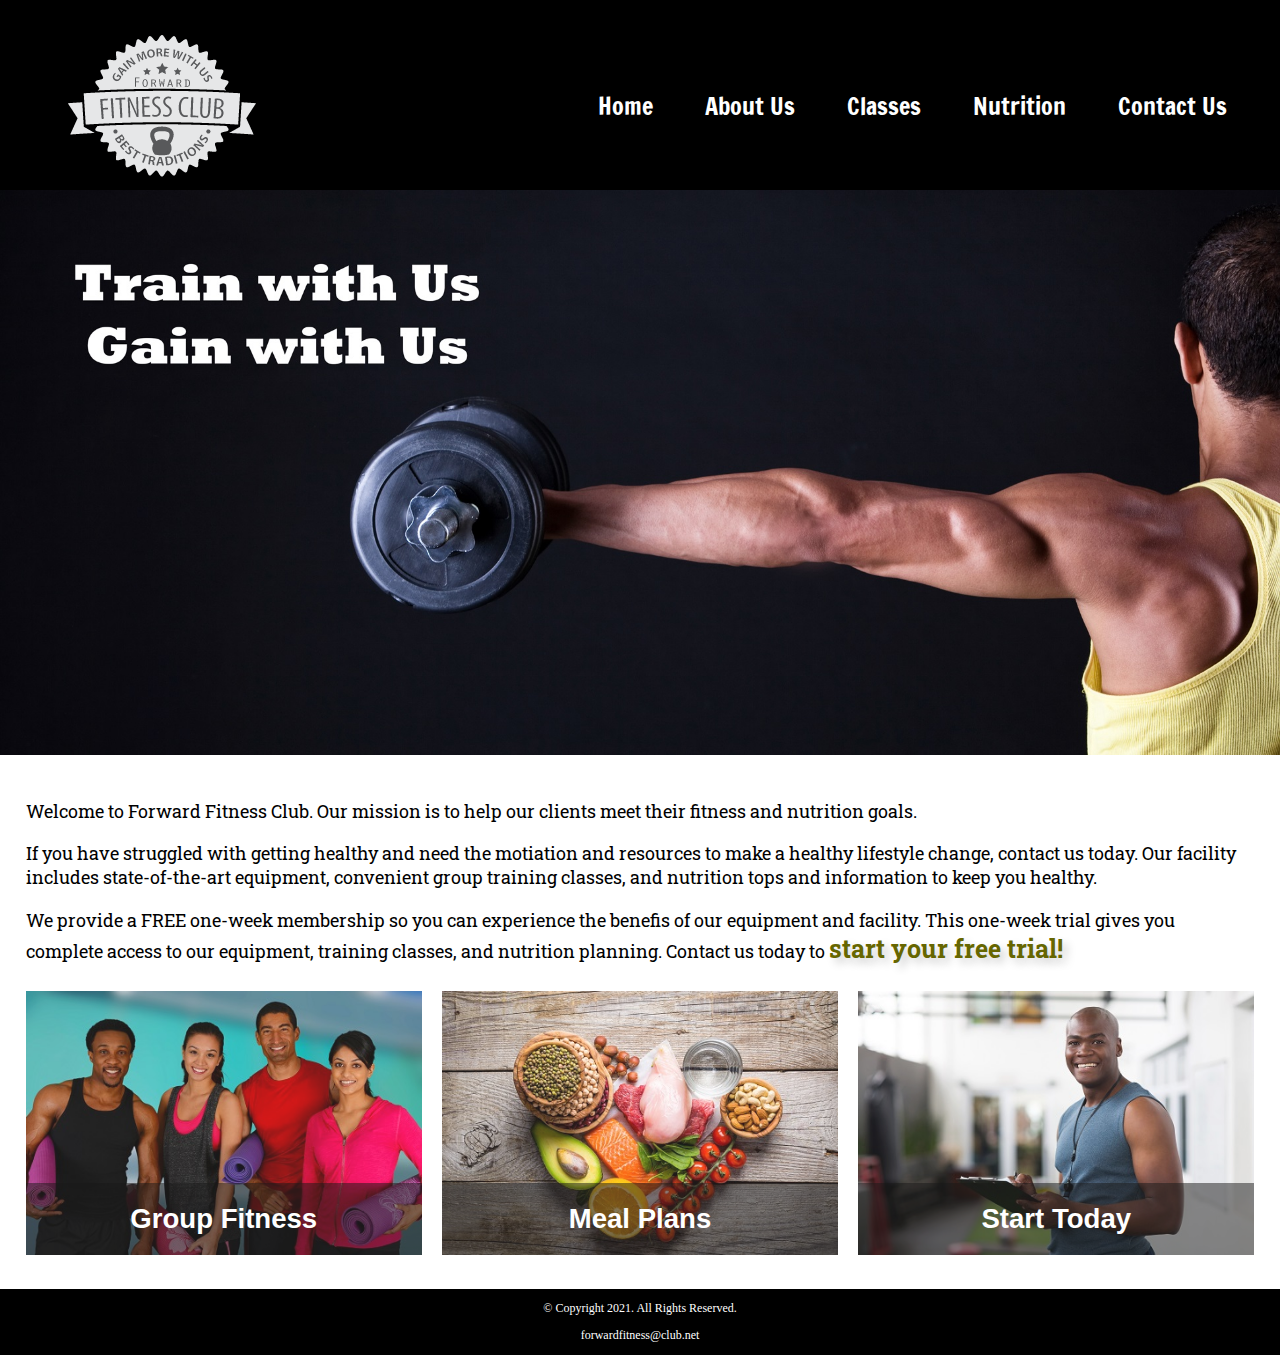
<file: index.html>
<!DOCTYPE html>
<!-- This Website template was created by: Lucas Frais -->
<html lang="en">
<head>
	<title>Davis Moore</title>
	<meta charset="utf-8">
	<link rel="stylesheet" href="css/styles.css">
	<meta name="viewport" content="width=device-width, initial-scale=1">
	<link href="https://fonts.googleapis.com/css2?family=Francois+One&family=Roboto+Slab:wght@100..900&display=swap" rel="stylesheet">
	<link rel="shortcut icon" href="images/favicon.ico">
	<link rel="icon" type="image/png" sizes="32x32" href="images/favicon-32.png">
	<link rel="apple-touch-icon" sizes="180x180" href="images/apple-touch-icon.png">
	<link rel="icon" sizes="192x192" href="images/android-chrome-192.png">
</head>
<body>

	<div id="container">

		<!-- Mobile Nav -->
		<nav class="mobile-nav">
			<div id="menu-links">
				<a href="index.html">Home</a>
				<a href="about.html">About Us</a>
				<a href="classes.html">Classes</a>
				<a href="nutrition.html">Nutrition</a>
				<a href="contact.html">Contact Us</a>
			</div>
			<a class="menu-icon" onclick="hamburger()">
				<div>&#9776;</div>
			</a>
		</nav>

		<!-- Use the header are for the website name or logo -->
		<header id="ffc-logo">
			<a href="index.html"><img src="images/forward-fitness-logo.png" alt="Forward Fitness Club logo"></a>
		</header>
		
		<!-- Tablet, Desktop Nav -->
		<nav class="tablet-desktop">
			<ul>
				<li><a href="index.html">Home</a></li>
				<li><a href="about.html">About Us</a></li>
				<li><a href="classes.html">Classes</a></li>
				<li><a href="nutrition.html">Nutrition</a></li>
				<li><a href="contact.html">Contact Us</a></li>
			</ul>
		</nav>
		
		<!-- Hero Image -->
		<div id="hero" class="tablet-desktop">
			<img src="images/hero-image.jpg" alt="left arm extended holding a weight">
		</div>
		
		<!-- Use the main area to add the main content of the webpage -->
		<main>

			<div class="mobile">

				<p>Welcome to Forward Fitness Club. Our mission is to help our clients meet their fitness and nutrition goals.</p>

				<h3>FREE One-Week Trial Membership!</h3>
				<p>Call Us Today to Get Started</p>
				<p class="tel-link"><a href="tel:8145559608">(814) 555-9608</a></p>

				<h4>Fitness Club Hours:</h4>
				<ul class="hours">
					<li>Mon-Thu: 6:00am-6:00pm</li>
					<li>Friday: 6:00am-4:00pm</li>
					<li>Saturday: 8:00am-6:00pm</li>
					<li>Sunday: Closed</li>
				</ul>

			</div>
		
			<div class="tablet-desktop">
		
				<p>Welcome to Forward Fitness Club. Our mission is to help our clients meet their fitness and nutrition goals.</p>
				
				<p>If you have struggled with getting healthy and need the motiation and resources to make a healthy lifestyle change, contact us today. Our facility includes state-of-the-art equipment, convenient group training classes, and nutrition tops and information to keep you healthy.</p>
				
				<p>We provide a FREE one-week membership so you can experience the benefis of our equipment and facility. This one-week trial gives you complete access to our equipment, training classes, and nutrition planning. Contact us today to <span class="action">start your free trial!</span></p>
			
			</div>

			<div class="grid">

				<figure class="frame">
					<a href="classes.html"><img src="images/fitness-group.jpg" alt="group of fitness people"></a>
					<figcaption class="pic-text">Group Fitness</figcaption>
				</figure>

				<figure class="frame">
					<a href="nutrition.html"><img src="images/food-heart.jpg" alt="healhy food in the shape of a heart"></a>
					<figcaption class="pic-text">Meal Plans</figcaption>
				</figure>

				<figure class="frame">
					<a href="contact.html"><img src="images/personal-trainer.jpg" alt="personal trainer with a clipboard"></a>
					<figcaption class="pic-text">Start Today</figcaption>
				</figure>

			</div>
			
		</main>
		
		<!-- Use the footer area to add webpage footer content -->
		<footer>
			<p>&copy; Copyright 2021. All Rights Reserved.</p>
			<p><a href="mailto:forwardfitness@club.net">forwardfitness@club.net</a></p>
		</footer>
	
	</div>

	<script src="scripts\script.js"></script>
	
</body>
</html>
</file>
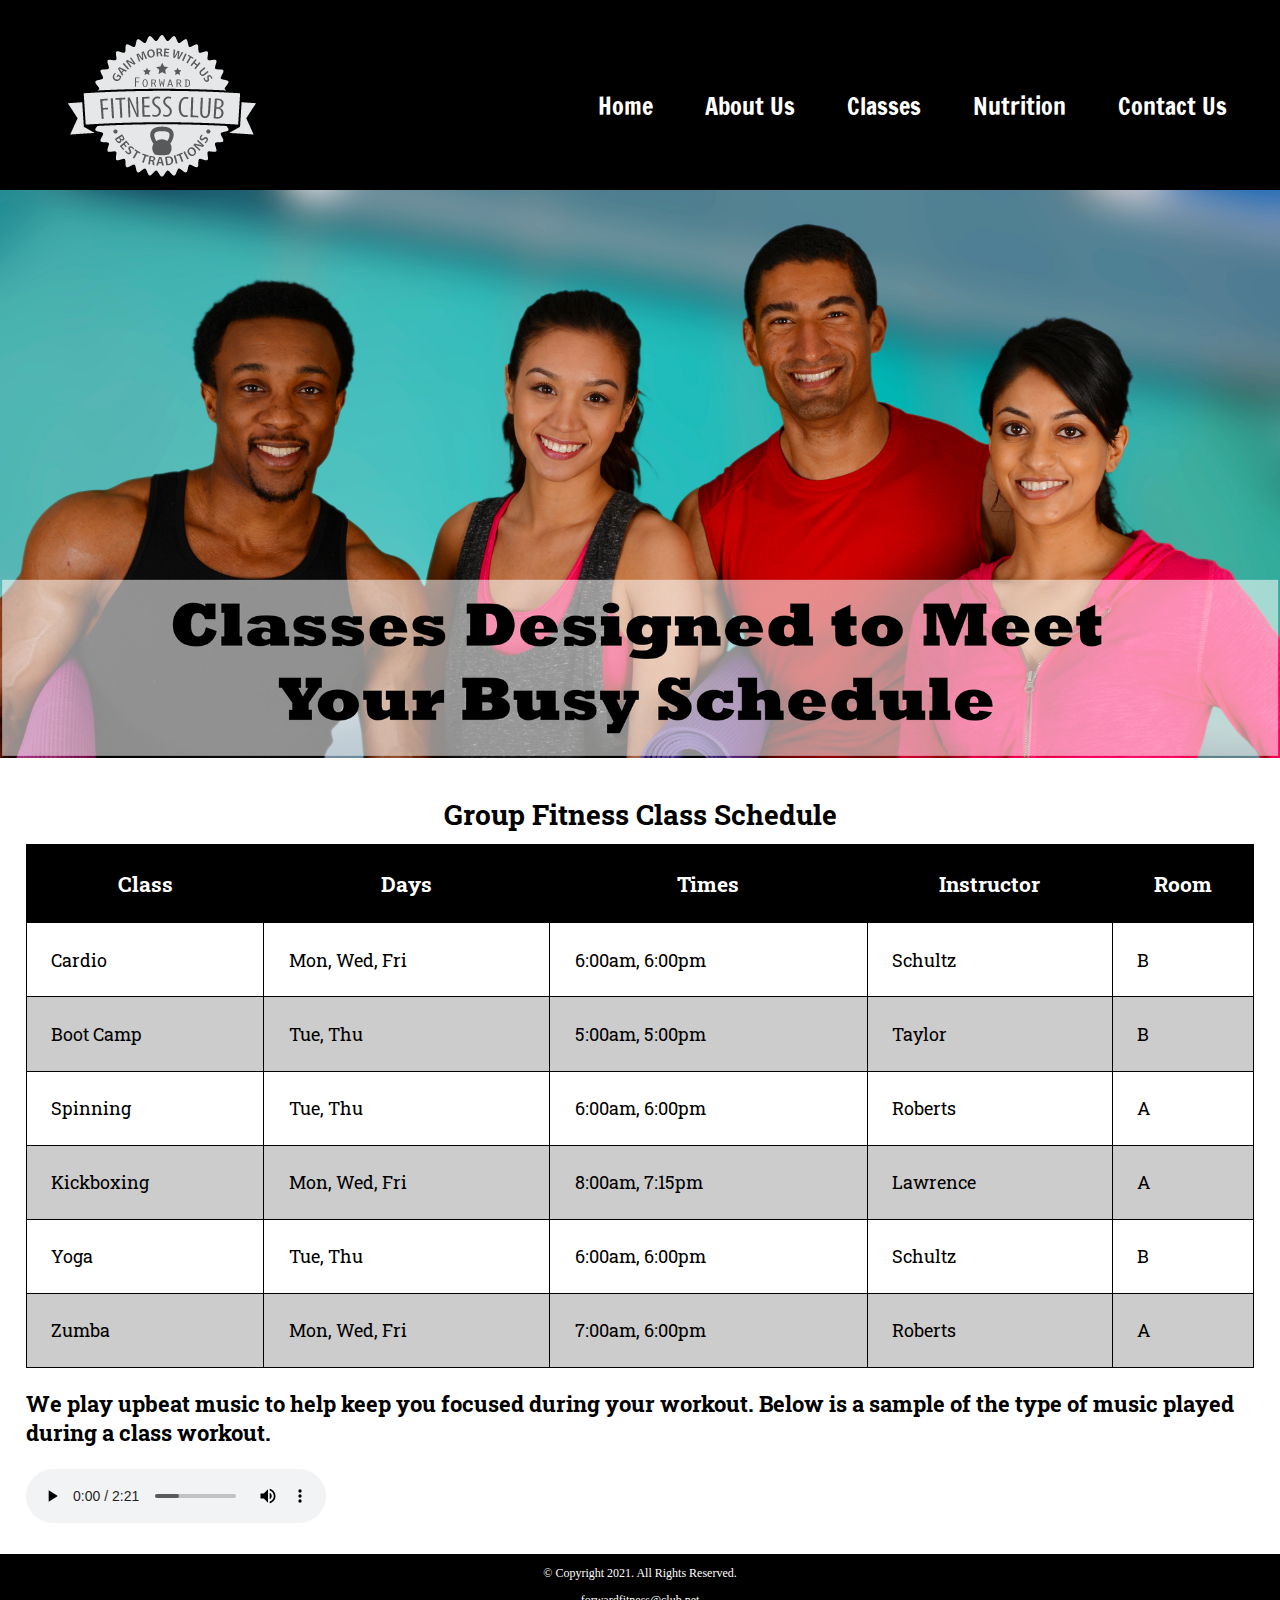
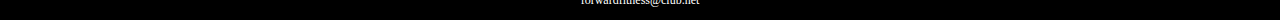
<file: classes.html>
<!DOCTYPE html>
<!-- This Website template was created by: Lucas Frais -->
<html lang="en">
<head>
	<title>Davis Moore</title>
	<meta charset="utf-8">
	<link rel="stylesheet" href="css/styles.css">
	<meta name="viewport" content="width=device-width, initial-scale=1">
	<link href="https://fonts.googleapis.com/css2?family=Francois+One&family=Roboto+Slab:wght@100..900&display=swap" rel="stylesheet">
	<link rel="shortcut icon" href="images/favicon.ico">
	<link rel="icon" type="image/png" sizes="32x32" href="images/favicon-32.png">
	<link rel="apple-touch-icon" sizes="180x180" href="images/apple-touch-icon.png">
	<link rel="icon" sizes="192x192" href="images/android-chrome-192.png">
</head>
<body>

	<div id="container">

		<!-- Mobile Nav -->
		<nav class="mobile-nav">
			<div id="menu-links">
				<a href="index.html">Home</a>
				<a href="about.html">About Us</a>
				<a href="classes.html">Classes</a>
				<a href="nutrition.html">Nutrition</a>
				<a href="contact.html">Contact Us</a>
			</div>
			<a class="menu-icon" onclick="hamburger()">
				<div>&#9776;</div>
			</a>
		</nav>

		<!-- Use the header are for the website name or logo -->
		<header id="ffc-logo">
			<a href="index.html"><img src="images/forward-fitness-logo.png" alt="Forward Fitness Club logo"></a>
		</header>
		
		<!-- Tablet, Desktop Nav -->
		<nav class="tablet-desktop">
			<ul>
				<li><a href="index.html">Home</a></li>
				<li><a href="about.html">About Us</a></li>
				<li><a href="classes.html">Classes</a></li>
				<li><a href="nutrition.html">Nutrition</a></li>
				<li><a href="contact.html">Contact Us</a></li>
			</ul>
		</nav>

		<!-- Classes Hero Image -->
		 <div id="hero" class="tablet-desktop">
			<img  src="images/classes-hero-image.jpg" alt="group of fitness people">
		 </div>
		
		<!-- Use the main area to add the main content of the webpage -->
		<main>

			<div class="mobile">

				<h3>Group Fitness Classes</h3>
				<p>Boot Camp: TR 5am &amp; 5pm</p>
				<p>Cardio: MWF 6am &amp; 6pm</p>
				<p>Kickboxing: MWF 8am &amp; 7:15pm</p>
				<p>Spinning: TR 6am &amp; 6pm</p>
				<p>Yoga: TR 6am &amp; 6pm</p>
				<p>Zumba: MWF 7am &amp; 6pm</p>

			</div>

			<div class="tablet-desktop">

				<table><!-- Start Table -->
					<caption>Group Fitness Class Schedule</caption>
					<tr><!-- Row 1 -->
						<th>Class</th>
						<th>Days</th>
						<th>Times</th>
						<th>Instructor</th>
						<th>Room</th>
					</tr>
					<tr><!-- Row 2 -->
						<td>Cardio</td>
						<td>Mon, Wed, Fri</td>
						<td>6:00am, 6:00pm</td>
						<td>Schultz</td>
						<td>B</td>
					</tr>
					<tr><!-- Row 3 -->
						<td>Boot Camp</td>
						<td>Tue, Thu</td>
						<td>5:00am, 5:00pm</td>
						<td>Taylor</td>
						<td>B</td>
					</tr>
					<tr><!-- Row 4 -->
						<td>Spinning</td>
						<td>Tue, Thu</td>
						<td>6:00am, 6:00pm</td>
						<td>Roberts</td>
						<td>A</td>
					</tr>
					<tr><!-- Row 5 -->
						<td>Kickboxing</td>
						<td>Mon, Wed, Fri</td>
						<td>8:00am, 7:15pm</td>
						<td>Lawrence</td>
						<td>A</td>
					</tr>
					<tr><!-- Row 6 -->
						<td>Yoga</td>
						<td>Tue, Thu</td>
						<td>6:00am, 6:00pm</td>
						<td>Schultz</td>
						<td>B</td>
					</tr>
					<tr><!-- Row 7 -->
						<td>Zumba</td>
						<td>Mon, Wed, Fri</td>
						<td>7:00am, 6:00pm</td>
						<td>Roberts</td>
						<td>A</td>
					</tr>
				</table><!-- End Table -->

			</div>

			<div id="music-sample">
			
				<h3>We play upbeat music to help keep you focused during your workout. Below is a sample of the type of music played during a class workout.</h3>
				<audio controls>
					<source src="media/ffc_audio.mp3" type="audio/mp3">
					<source src="media/ffc_audio.ogg" type="audio/ogg">
					<p>Your browser does not support the audio element.</p>
				</audio>
			
			</div>
		
		</main>
		
		<!-- Use the footer area to add webpage footer content -->
		<footer>
			<p>&copy; Copyright 2021. All Rights Reserved.</p>
			<p><a href="mailto:forwardfitness@club.net">forwardfitness@club.net</a></p>
		</footer>
	
	</div>

	<script src="scripts\script.js"></script>
	
</body>
</html>
</file>
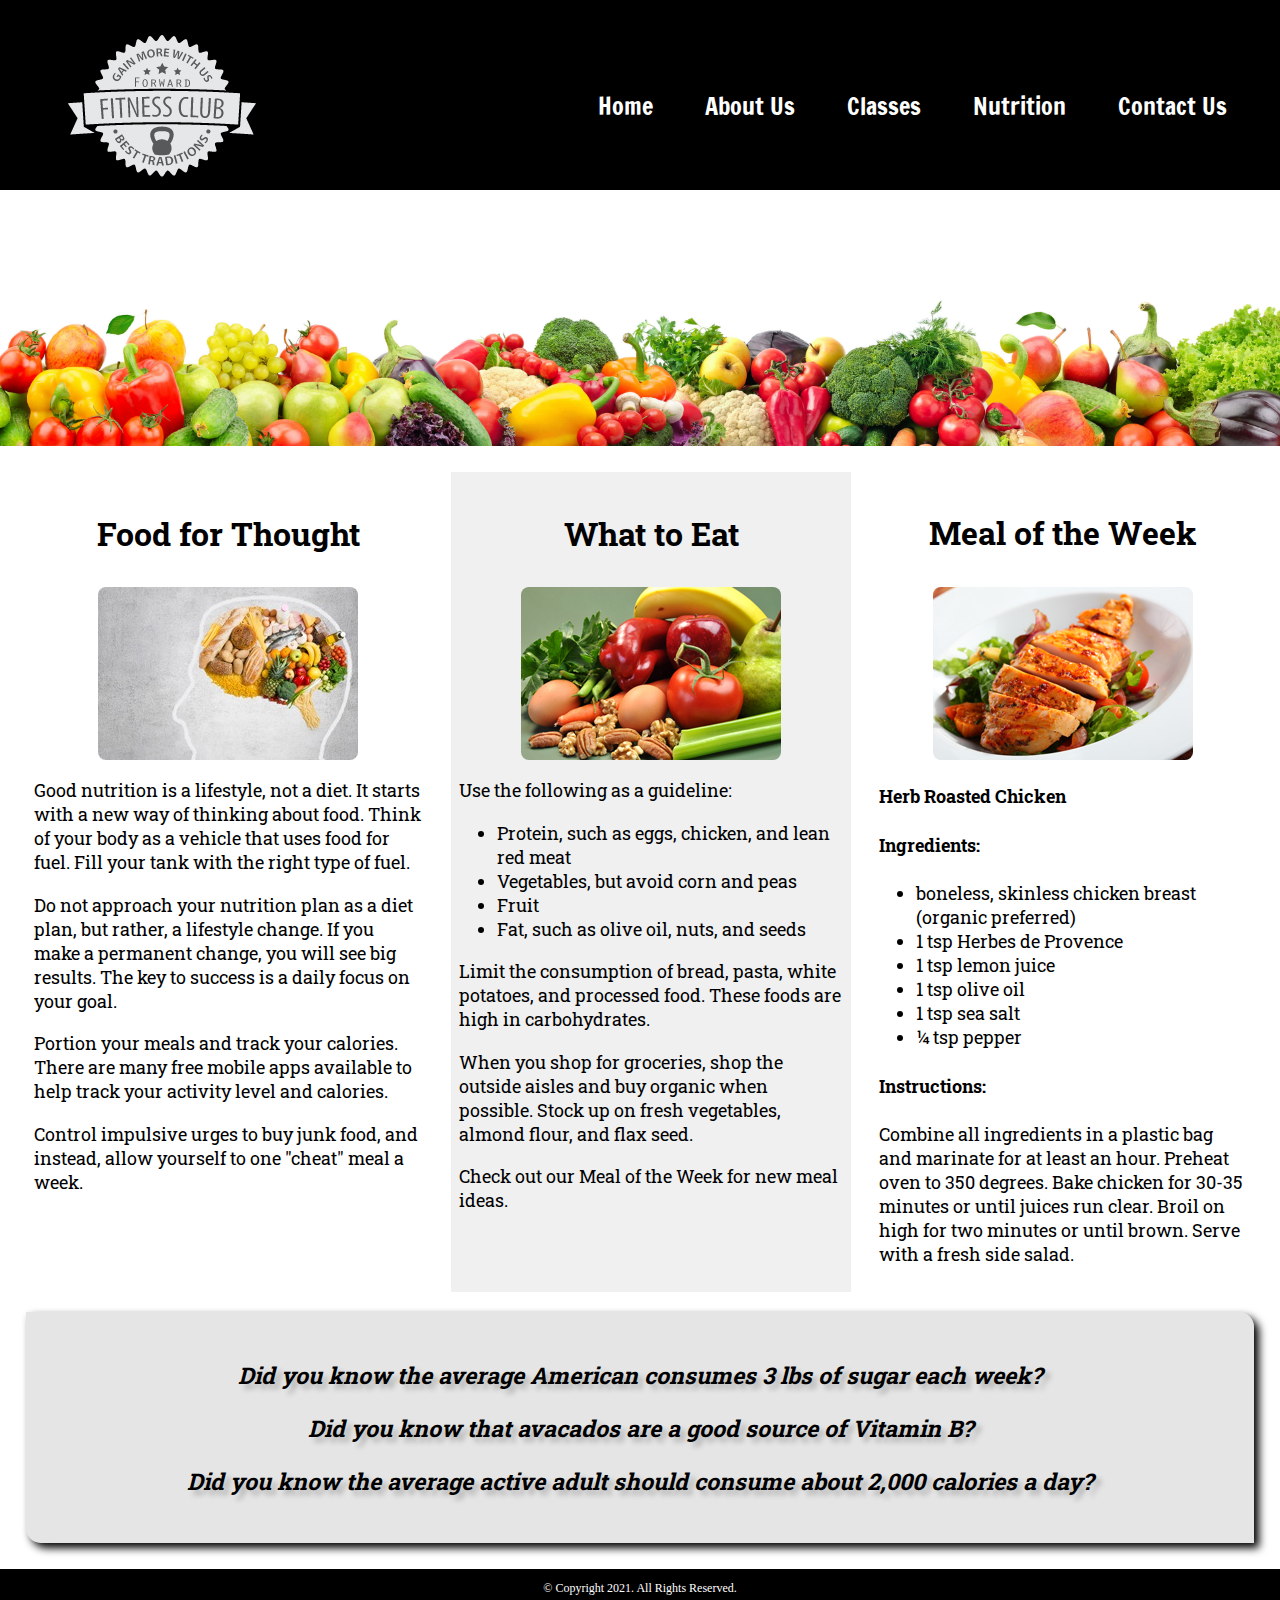
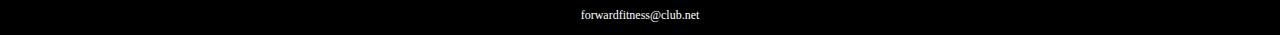
<file: nutrition.html>
<!DOCTYPE html>
<!-- This Website template was created by: Lucas Frais -->
<html lang="en">
<head>
	<title>Davis Moore</title>
	<meta charset="utf-8">
	<link rel="stylesheet" href="css/styles.css">
	<meta name="viewport" content="width=device-width, initial-scale=1">
	<link href="https://fonts.googleapis.com/css2?family=Francois+One&family=Roboto+Slab:wght@100..900&display=swap" rel="stylesheet">
	<link rel="shortcut icon" href="images/favicon.ico">
	<link rel="icon" type="image/png" sizes="32x32" href="images/favicon-32.png">
	<link rel="apple-touch-icon" sizes="180x180" href="images/apple-touch-icon.png">
	<link rel="icon" sizes="192x192" href="images/android-chrome-192.png">
</head>
<body>

	<div id="container">

		<!-- Mobile Nav -->
		<nav class="mobile-nav">
			<div id="menu-links">
				<a href="index.html">Home</a>
				<a href="about.html">About Us</a>
				<a href="classes.html">Classes</a>
				<a href="nutrition.html">Nutrition</a>
				<a href="contact.html">Contact Us</a>
			</div>
			<a class="menu-icon" onclick="hamburger()">
				<div>&#9776;</div>
			</a>
		</nav>

		<!-- Use the header are for the website name or logo -->
		<header id="ffc-logo">
			<a href="index.html"><img src="images/forward-fitness-logo.png" alt="Forward Fitness Club logo"></a>
		</header>
		
		<!-- Tablet, Desktop Nav -->
		<nav class="tablet-desktop">
			<ul>
				<li><a href="index.html">Home</a></li>
				<li><a href="about.html">About Us</a></li>
				<li><a href="classes.html">Classes</a></li>
				<li><a href="nutrition.html">Nutrition</a></li>
				<li><a href="contact.html">Contact Us</a></li>
			</ul>
		</nav>

		<!-- Nutrition Hero Image -->
		 <div id="hero">
			<img src="images/hero-veggies.jpg" alt="fresh vegetables">
		 </div>
		
		<!-- Use the main area to add the main content of the webpage -->
		<main class="grid">

			<article>
				<h3>Food for Thought</h3>
				<img src="images/food-thought.jpg" alt="food for thought image" class="round">
				<p>Good nutrition is a lifestyle, not a diet. It starts with a new way of thinking about food. Think of your body as a vehicle that uses food for fuel. Fill your tank with the right type of fuel.</p>
				<p>Do not approach your nutrition plan as a diet plan, but rather, a lifestyle change. If you make a permanent change, you will see big results. The key to success is a daily focus on your goal.</p> 
				<p>Portion your meals and track your calories. There are many free mobile apps available to help track your activity level and calories.</p>
				<p>Control impulsive urges to buy junk food, and instead, allow yourself to one "cheat" meal a week.</p>
			</article>

			<article>
				<h3>What to Eat</h3>
				<img src="images/fresh-food.jpg" alt="fresh vegetables, fruit, eggs, and nuts" class="round">
				<p>Use the following as a guideline:</p>
				<ul>
				<li>Protein, such as eggs, chicken, and lean red meat</li>
				<li>Vegetables, but avoid corn and peas</li>
				<li>Fruit</li>
				<li>Fat, such as olive oil, nuts, and seeds</li>
				</ul>
				<p>Limit the consumption of bread, pasta, white potatoes, and processed food. These foods are high in carbohydrates.</p>
				<p>When you shop for groceries, shop the outside aisles and buy organic when possible. Stock up on fresh vegetables, almond flour, and flax seed.</p>
				<p>Check out our Meal of the Week for new meal ideas.</p>
			</article>

			<article>
				<h3>Meal of the Week</h3>
				<img src="images/food-chicken.jpg" alt="herb roasted chicken" class="round">
				<h4>Herb Roasted Chicken</h4>
				<h4>Ingredients:</h4>
				<ul>
				<li>boneless, skinless chicken breast (organic preferred)</li>
				<li>1 tsp Herbes de Provence</li>
				<li>1 tsp lemon juice</li>
				<li>1 tsp olive oil</li>
				<li>1 tsp sea salt</li>
				<li>&frac14; tsp pepper</li>
				</ul>
				<h4>Instructions:</h4>
				<p>Combine all ingredients in a plastic bag and marinate for at least an hour. Preheat oven to 350 degrees. Bake chicken for 30-35 minutes or until juices run clear. Broil on high for two minutes or until brown. Serve with a fresh side salad.</p>
			</article>

			<aside class="tablet-desktop grid-item4">
				<p>Did you know the average American consumes 3 lbs of sugar each week?</p>
				<p>Did you know that avacados are a good source of Vitamin B?</p>
				<p>Did you know the average active adult should consume about 2,000 calories a day?</p>
			</aside>
		
		</main>
		
		<!-- Use the footer area to add webpage footer content -->
		<footer>
			<p>&copy; Copyright 2021. All Rights Reserved.</p>
			<p><a href="mailto:forwardfitness@club.net">forwardfitness@club.net</a></p>
		</footer>
	
	</div>

	<script src="scripts\script.js"></script>
	
</body>
</html>
</file>
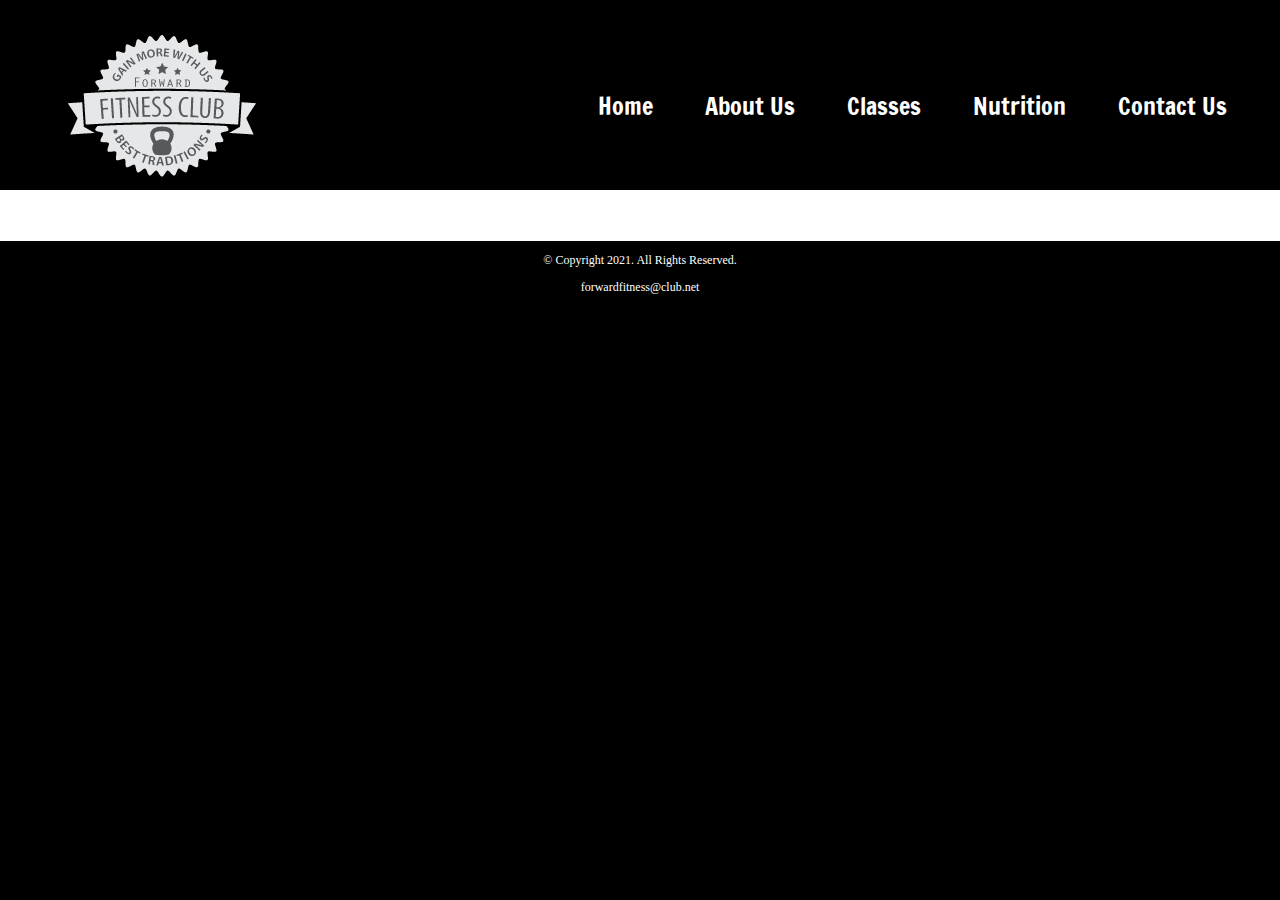
<file: template.html>
<!DOCTYPE html>
<!-- This Website template was created by: Lucas Frais -->
<html lang="en">
<head>
	<title>Davis Moore</title>
	<meta charset="utf-8">
	<link rel="stylesheet" href="css/styles.css">
	<meta name="viewport" content="width=device-width, initial-scale=1">
	<link href="https://fonts.googleapis.com/css2?family=Francois+One&family=Roboto+Slab:wght@100..900&display=swap" rel="stylesheet">
	<link rel="shortcut icon" href="images/favicon.ico">
	<link rel="icon" type="image/png" sizes="32x32" href="images/favicon-32.png">
	<link rel="apple-touch-icon" sizes="180x180" href="images/apple-touch-icon.png">
	<link rel="icon" sizes="192x192" href="images/android-chrome-192.png">
</head>
<body>

	<div id="container">

		<!-- Mobile Nav -->
		<nav class="mobile-nav">
			<div id="menu-links">
				<a href="index.html">Home</a>
				<a href="about.html">About Us</a>
				<a href="classes.html">Classes</a>
				<a href="nutrition.html">Nutrition</a>
				<a href="contact.html">Contact Us</a>
			</div>
			<a class="menu-icon" onclick="hamburger()">
				<div>&#9776;</div>
			</a>
		</nav>

		<!-- Use the header are for the website name or logo -->
		<header id="ffc-logo">
			<a href="index.html"><img src="images/forward-fitness-logo.png" alt="Forward Fitness Club logo"></a>
		</header>
		
		<!-- Tablet, Desktop Nav -->
		<nav class="tablet-desktop">
			<ul>
				<li><a href="index.html">Home</a></li>
				<li><a href="about.html">About Us</a></li>
				<li><a href="classes.html">Classes</a></li>
				<li><a href="nutrition.html">Nutrition</a></li>
				<li><a href="contact.html">Contact Us</a></li>
			</ul>
		</nav>
		
		<!-- Use the main area to add the main content of the webpage -->
		<main>
		
			<div>
			</div>
		
		</main>
		
		<!-- Use the footer area to add webpage footer content -->
		<footer>
			<p>&copy; Copyright 2021. All Rights Reserved.</p>
			<p><a href="mailto:forwardfitness@club.net">forwardfitness@club.net</a></p>
		</footer>
	
	</div>

	<script src="scripts\script.js"></script>
	
</body>
</html>
</file>
<file: css/styles.css>
/*
Author: Lucas Frais
Date: November 24, 2025
File Name: styles.css
*/

/* CSS Reset */
body, header, nav, main, footer, h1, div, img, ul, figure, figcaption, section, article, aside, audio, video {
	margin: 0;
	padding: 0;
	border: 0;
}

/* Style rules for body and images */
body {
	background-color: #000;
}

img, video {
	max-width: 100%;
	display: block;
}

/* Style rule for box sizing applies to all elements */
* {
	box-sizing: border-box;
}

/* Style rules for mobile viewport */

/* Style rules for header */
header {
	top: 0;
	background-color: #000;
	height: 190px;
}

header img {
	margin: 0 auto;
}

/* Style rules for hamburger menu */
.mobile-nav a {
	color: #fff;
	font-family: 'Francois One', sans-serif;
	text-align: center;
	font-size: 2em;
	text-decoration: none;
	padding: 3%;
	display: block;
}

.mobile-nav a.menu-icon {
	display: block;
	position: absolute;
	right: 0;
	top: 0;
}

/* Show mobile class, hide tablet-desktop class and menu-links id */
.mobile {
	display: block;
}

.tablet-desktop, #menu-links {
	display: none;
}

/* Style rules for main content */
main {
	background-color: #fff;
	padding: 2%;
	font-size: 1.15em;
	font-family: "Roboto Slab", serif;
}

video {
	margin: 0 auto 4%;
}

.mobile h3 {
	text-shadow: 5px 5px 8px #ccc;
}

article {
	padding: 2%;
}

article h3 {
	text-align: center;
}

article img {
	margin: 0 auto;
}

article ul {
	margin-left: 10%;
}

article:nth-of-type(2) {
	background-color: rgba(204, 204, 204, 0.3);
}

.tel-link {
	background-color: #404040;
	padding: 2%;
	margin: 0 auto;
	width: 80%;
	text-align: center;
	border-radius: 5px;
}

.tel-link a {
	color: #fff;
	text-decoration: none;
	font-size: 1.5em;
	display: block;
}

.hours {
	margin-left: 10%;
}

.action {
	font-size: 1.35em;
	color: #666600;
	font-weight: bold;
	text-shadow: 5px 5px 8px #ccc;
}

.frame {
	position: relative;
	max-width: 450px;
	margin: 2% auto;
}

.pic-text {
	position: absolute;
	bottom: 0;
	background: rgba(0, 0, 0, 0.5);
	color: #fff;
	width: 100%;
	padding: 20px;
	text-align: center;
	font-family: Verdana, Arial, sans-serif;
	font-size: 1.5em;
	font-weight: bold;
}

#weights, #cardio, #training {
	margin: 0 2%;
}

.round {
	border-radius: 8px;
}

.external-link {
	color: #666600;
	font-weight: bold;
	text-decoration: none;
}

#contact {
	text-align: center;
}

#contact .contact-email-link {
	color: #666600;
	text-decoration: none;
}

.map {
	border: 2px solid #000;
	width: 95%;
	height: 50%;
}

#form {
	margin-top: 2%;
	background-color: #f2f2f2;
	padding: 2%;
}

#form h2 {
	text-align: center;
}

/* Style rules for form elements */
fieldset, input, select, textarea {
	margin-bottom: 2%;
}

fieldset legend {
	font-weight: bold;
	font-size: 1.25em;
}

label {
	display: block;
	padding-top: 3%;
}

form #submit {
	margin: 0 auto;
	border: none;
	display: block;
	padding: 2%;
	background-color: #b3b3b3;
	font-size: 1em;
	border-radius: 10px;
}

/* Style rules for footer content */
footer p {
	font-size: 0.75em;
	text-align: center;
	color: #fff;
	padding: 0 1em;
}

footer p a {
	color: #fff;
	text-decoration: none;
}

/* Media Query for Tablet Viewport */
@media screen and (min-width: 630px), print {

	/* Tablet Viewport: Show tablet-desktop class, hide mobile class */
	.tablet-desktop {
		display: block;
	}

	.mobile, .mobile-nav {
		display: none;
	}

	/* Tablet Viewport: Style rules for header */
	header {
		padding-bottom: 2%;
	}

	/* Tablet Viewport: Style rules for nav area */
	nav {
		padding: 1%;
		margin-bottom: 1%;
	}

	nav ul {
		list-style-type: none;
		text-align: center;
	}

	nav li {
		font-size: 1.5em;
		font-family: "Francois One", sans-serif;
		display: inline-block;
		border-right: 1px solid #fff;
	}

	nav li:last-child {
		border-right: none;
	}

	nav li a {
		padding: 0.1em 0.75em;
		display: block;
		color: #fff;
		text-decoration: none;
	}

	/* Tablet Viewport: Style rules for main content area */
	main ul {
		margin: 0 0 4% 10%;
	}

	.grid {
		display: grid;
		grid-template-columns: auto auto auto;
		grid-gap: 20px;
	}

	.pic-text {
		font-size: 1em;
		padding: 10px;
	}

	aside {
		text-align: center;
		font-size: 1.25em;
		font-style: italic;
		font-weight: bold;
		padding: 2%;
		background-color: rgba(204, 204, 204, 0.5);
		box-shadow: 5px 5px 8px #000;
		text-shadow: 5px 5px 5px #b3b3b3;
		border-radius: 0 15px;
	}

	.grid-item4 {
		grid-column: 1 / span 3;
	}

	#exercises {
		border-top: 1px solid #000;
		border-bottom: 1px solid #000;
		background: linear-gradient(to right, #ccc, #fff);
		background-color: #f2f2f2;
		padding: 1% 2%;
	}

	#exercises dt {
		font-weight: bold;
	}

	#exercises dd {
		padding: 0.5% 1% 2% 0;
	}

	.viewex {
		font-weight: bold;
		cursor: pointer;
	}

	#example {
		display: none;
	}

	.tel-num {
		font-size: 1.25em;
	}

	.map {
		width: 600px;
		height: 450px;
	}

	/* Tablet Viewport: Style rules for table */
	table {
		border: 1px solid #000;
		border-collapse: collapse;
		margin: 0 auto;
		width: 100%;
	}

	caption {
		font-size: 1.5em;
		font-weight: bold;
		padding: 1%;
	}

	th, td {
		border: 1px solid #000;
		padding: 2%;
	}

	th {
		background-color: #000;
		color: #fff;
		font-size: 1.15em;
	}

	tr:nth-child(odd) {
		background-color: #ccc;
	}

	/* Tablet Viewport: Style rule for form element */
	form {
		width: 70%;
		margin: 0 auto;
	}

	/* Tablet Viewport: Animation */
	@-webkit-keyframes text-animation {
		0% { font-size: 1em; }
		50% { font-size: 2em; }
		100% { font-size: 1.35em; }
	}

	@keyframes text-animation {
		0% { font-size: 1em; }
		50% { font-size: 2em; }
		100% { font-size: 1.35em; }
	}

	figcaption {
		-webkit-animation-name: text-animation;
		animation-name: text-animation;
		-webkit-animation-delay: 3s;
		animation-delay: 3s;
		-webkit-animation-duration: 5s;
		animation-duration: 5s;
	}

}

/* Media Query for Desktop Viewport */
@media screen and (min-width: 1020px), print {

	/* Desktop Viewport: Style rule for header */
	header {
		width: 25%;
		float: left;
		padding-bottom: 0;
	}

	/* Desktop Viewport: Style rules for nav area */
	nav {
		float: right;
		width: 70%;
		margin: 4em 1em 0 0;
	}

	nav ul {
		text-align: right;
	}

	nav li {
		border: none;
	}

	nav li a {
		padding: 0.5em 1em;
	}

	nav li a:hover {
		color: #000;
		background-color: #fff;
		transform: scale(1.3);
	}

	/* Desktop Viewport: Style Rules for main content */
	main {
		clear: left;
	}

	main h1 {
		font-size: 1.8em;
	}

	article h3 {
		font-size: 1.75em;
	}

	.pic-text {
		font-size: 1.5em;
		padding: 20px;
	}

	.frame {
		opacity: 0.9;
	}

	.frame:hover {
		opacity: 1;
		box-shadow: 8px 8px 10px #808080;
		transform: translateY(10px);
	}

	#weights, #cardio, #training {
		width: 29%;
		float: left;
		margin: 0 2%;
	}

	#exercises {
		clear: left;
	}

	.offer:hover {
		transform: scale(1.25);
		cursor: pointer;
	}

	/* Desktop Viewport: Style rules for form elements */
	form {
		width: auto;
	}

	.form-grid {
		display: grid;
		grid-template-columns: auto auto auto;
		grid-gap: 20px;
	}

	.btn {
		grid-column: 1 / span 3;
	}

}

/* Media Query for Large Desktop Viewports */
@media screen and (min-width: 1921px) {

	#container {
		width: 1920px;
		margin: 0 auto;
	}

	table {
		width: 80%;
	}

}

/* Media Query for Print */
@media print {

	body {
		background-color: #fff;
		color: #000;
	}

}
</file>
